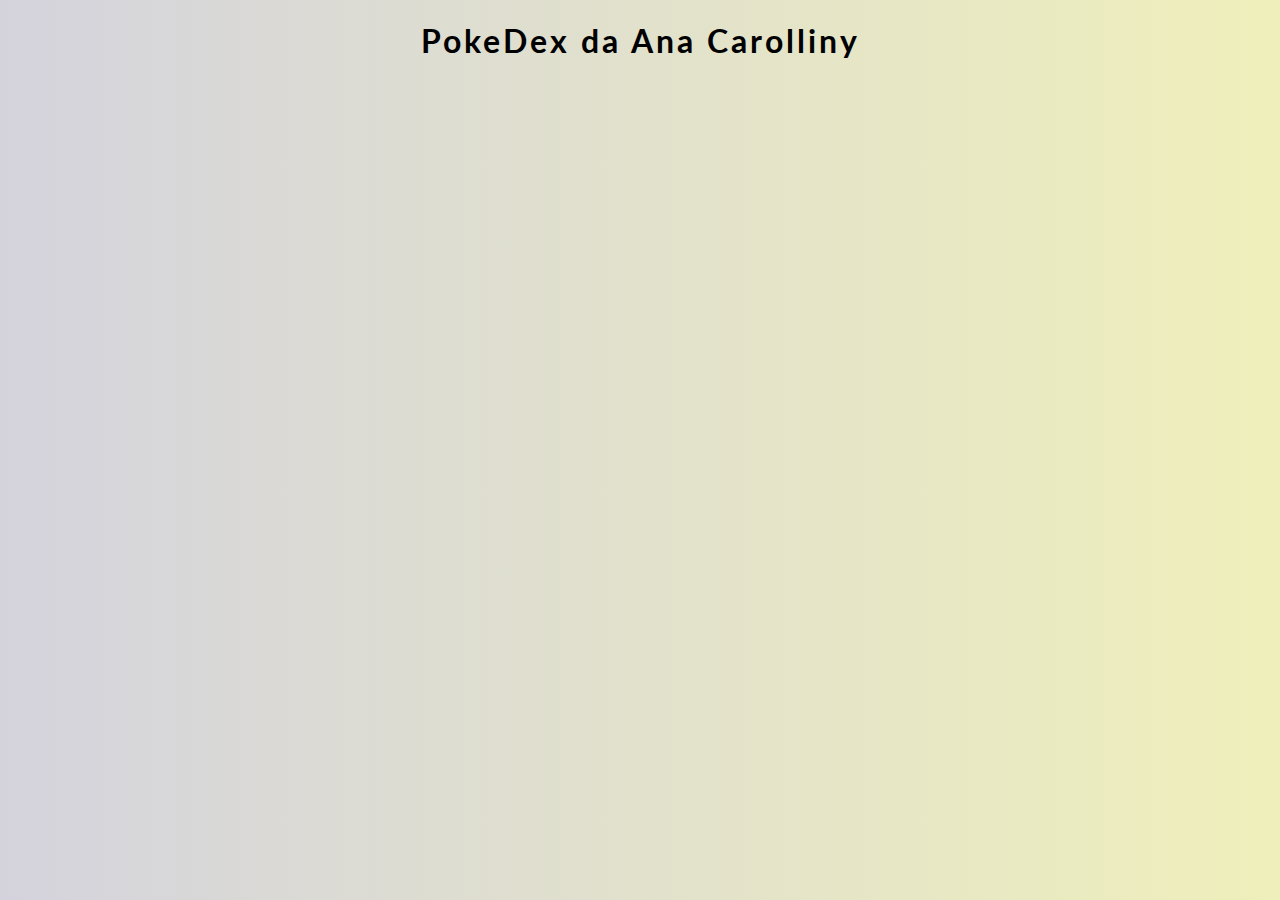
<file: PokeDex2/index.html>
<!DOCTYPE html>
<html lang="en">

<head>
    <meta charset="UTF-8">
    <meta http-equiv="X-UA-Compatible" content="IE=edge">
    <meta name="viewport" content="width=device-width, initial-scale=1.0">
    <link rel="stylesheet" href="style.css">
    <title>PokeDex</title>
</head>

<body>
    <h1>PokeDex da Ana Carolliny</h1>
    <div id="poke_container" class="poke-container"></div>
</body>
<script type="text/javascript" src="script.js" >
    
  </script>
</html>
</file>
<file: PokeDex2/style.css>
@import url('https://fonts.googleapis.com/css?family=Muli&display=swap');
@import url('https://fonts.googleapis.com/css?family=Lato:300,400&display=swap');

* {
	box-sizing: border-box;
}

body {
	background: #EFEFBB;
	background: -webkit-linear-gradient(to right, #D4D3DD, #EFEFBB);
	background: linear-gradient(to right, #D4D3DD, #EFEFBB);

	display: flex;
	flex-direction: column;
	align-items: center;
	justify-content: center;
	font-family: 'Lato';
	margin: 0;
}

h1 {
	letter-spacing: 3px;
}

.poke-container {
	display: flex;
	flex-wrap: wrap;
	align-items: space-between;
	justify-content: center;
	margin: 0 auto;
	max-width: 1200px;
}

.pokemon {
	background-color: #eee;
	border-radius: 20px;
	box-shadow: 0 3px 15px rgba(100, 100, 100, 0.5);
	margin: 10px;
	padding: 20px;
	text-align: center;
}

.pokemon .img-container {
	background-color: rgba(255, 255, 255, 0.6);
	border-radius: 50%;
	width: 120px;
	height: 120px;
	text-align: center;
}

.pokemon .img-container img {
	margin-top: 20px;
	max-width: 90%;
}

.pokemon .info {
	margin-top: 20px;
}

.pokemon .number {
	background-color: rgba(0, 0, 0, 0.1);
	border-radius: 10px;
	font-size: 0.8em;
	padding: 5px 10px;
}

.pokemon .name {
	margin: 15px 0 7px;
	letter-spacing: 1px;
}












/* SOCIAL PANEL CSS */
.social-panel-container {
	position: fixed;
	right: 0;
	bottom: 80px;
	transform: translateX(100%);
	transition: transform 0.4s ease-in-out;
}

.social-panel-container.visible {
	transform: translateX(-10px);
}

.social-panel {	
	background-color: #fff;
	border-radius: 16px;
	box-shadow: 0 16px 31px -17px rgba(0,31,97,0.6);
	border: 5px solid #001F61;
	display: flex;
	flex-direction: column;
	justify-content: center;
	align-items: center;
	font-family: 'Muli';
	position: relative;
	height: 169px;	
	width: 370px;
	max-width: calc(100% - 10px);
}

.social-panel button.close-btn {
	border: 0;
	color: #97A5CE;
	cursor: pointer;
	font-size: 20px;
	position: absolute;
	top: 5px;
	right: 5px;
}

.social-panel button.close-btn:focus {
	outline: none;
}

.social-panel p {
	background-color: #001F61;
	border-radius: 0 0 10px 10px;
	color: #fff;
	font-size: 14px;
	line-height: 18px;
	padding: 2px 17px 6px;
	position: absolute;
	top: 0;
	left: 50%;
	margin: 0;
	transform: translateX(-50%);
	text-align: center;
	width: 235px;
}

.social-panel p i {
	margin: 0 5px;
}

.social-panel p a {
	color: #FF7500;
	text-decoration: none;
}

.social-panel h4 {
	margin: 20px 0;
	color: #97A5CE;	
	font-family: 'Muli';	
	font-size: 14px;	
	line-height: 18px;
	text-transform: uppercase;
}

.social-panel ul {
	display: flex;
	list-style-type: none;
	padding: 0;
	margin: 0;
}

.social-panel ul li {
	margin: 0 10px;
}

.social-panel ul li a {
	border: 1px solid #DCE1F2;
	border-radius: 50%;
	color: #001F61;
	font-size: 20px;
	display: flex;
	justify-content: center;
	align-items: center;
	height: 50px;
	width: 50px;
	text-decoration: none;
}

.social-panel ul li a:hover {
	border-color: #FF6A00;
	box-shadow: 0 9px 12px -9px #FF6A00;
}

.floating-btn {
	border-radius: 26.5px;
	background-color: #001F61;
	border: 1px solid #001F61;
	box-shadow: 0 16px 22px -17px #03153B;
	color: #fff;
	cursor: pointer;
	font-size: 16px;
	line-height: 20px;
	padding: 12px 20px;
	position: fixed;
	bottom: 20px;
	right: 20px;
	z-index: 999;
}

.floating-btn:hover {
	background-color: #ffffff;
	color: #001F61;
}

.floating-btn:focus {
	outline: none;
}

.floating-text {
	background-color: #001F61;
	border-radius: 10px 10px 0 0;
	color: #fff;
	font-family: 'Muli';
	padding: 7px 15px;
	position: fixed;
	bottom: 0;
	left: 50%;
	transform: translateX(-50%);
}

.floating-text a {
	color: #FF7500;
	text-decoration: none;
}

@media screen and (max-width: 480px) {

	.social-panel-container.visible {
		transform: translateX(0px);
	}
	
	.floating-btn {
		right: 10px;
	}
}
</file>
